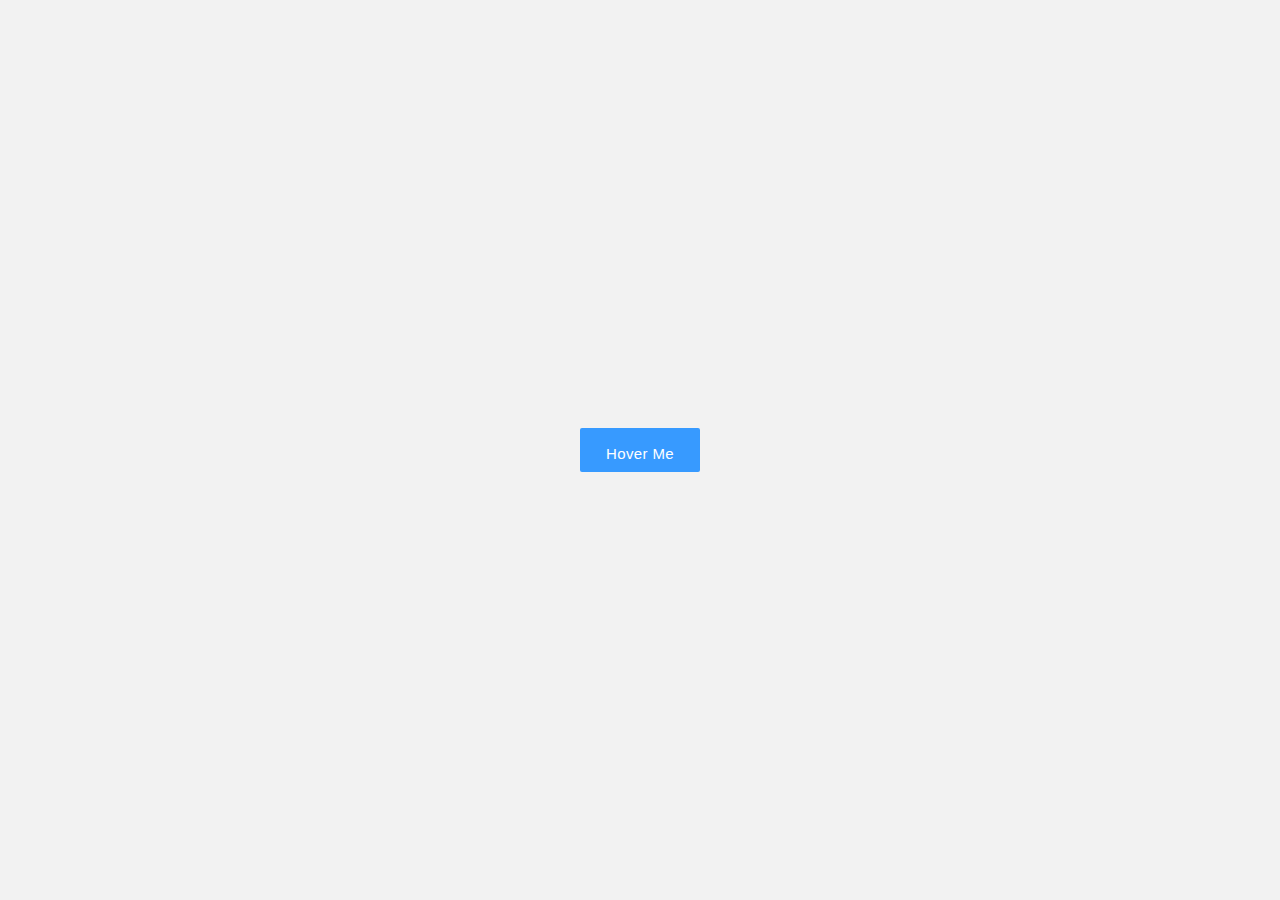
<file: botton.html>
<!DOCTYPE html>
<html lang="en">
<head>
    <meta charset="UTF-8">
    <meta name="viewport" content="width=device-width, initial-scale=1.0">
    <title>Document</title>
    <link rel="stylesheet" href="ssssssssss1.css">
</head>
<body>
    <canvas></canvas>

    <button type="button">
      <span>Hover Me</span>
    </button>
      
</body>
</html>
</file>
<file: ssssssssss1.css>
html,
body {
  height: 100%;
  overflow: hidden;
  background: #f2f2f2;
  margin: 0;
}

button {
  font-family: 'Hind Guntur', sans-serif;
  font-size: 15px;
  line-height: 1;
  color: #fff;
  letter-spacing: 0.025em;

  background: #379aff;
  padding: 18px 0 11px;
  cursor: pointer;
  border: 0;
  border-radius: 2px;
  min-width: 120px;
  overflow: hidden;

  position: absolute;
  top: 50%;
  left: 50%;
  transform: translate(-50%, -50%);
}

button span {
  display: block;
  position: relative;
  z-index: 10;
}

button:after,
button:before {
  padding: 18px 0 11px;
  content: '';
  position: absolute;
  top: 0;
  left: calc(-100% - 30px);
  height: calc(100% - 29px);
  width: calc(100% + 20px);
  color: #fff;
  border-radius: 2px;
  transform: skew(-25deg);
}

button:after {
  background: #fff;
  transition: left 0.8s cubic-bezier(0.86, 0, 0.07, 1) 0.2s;
  z-index: 0;
  opacity: 0.8;
}

button:before {
  background: #13c276;
  z-index: 5;
  transition: left 1s cubic-bezier(0.86, 0, 0.07, 1);
}

button:hover:after {
  left: calc(0% - 10px);
  transition: left 0.8s cubic-bezier(0.86, 0, 0.07, 1);
}

button:hover:before {
  left: calc(0% - 10px);
  transition: left 1s cubic-bezier(0.86, 0, 0.07, 1);
}

canvas {
  width: 420px;
  height: 420px;
  background: transparent;
  position: absolute;
  top: 50%;
  left: 50%;
  transform: translate(-50%, -50%);
  pointer-events: none;
}
</file>
